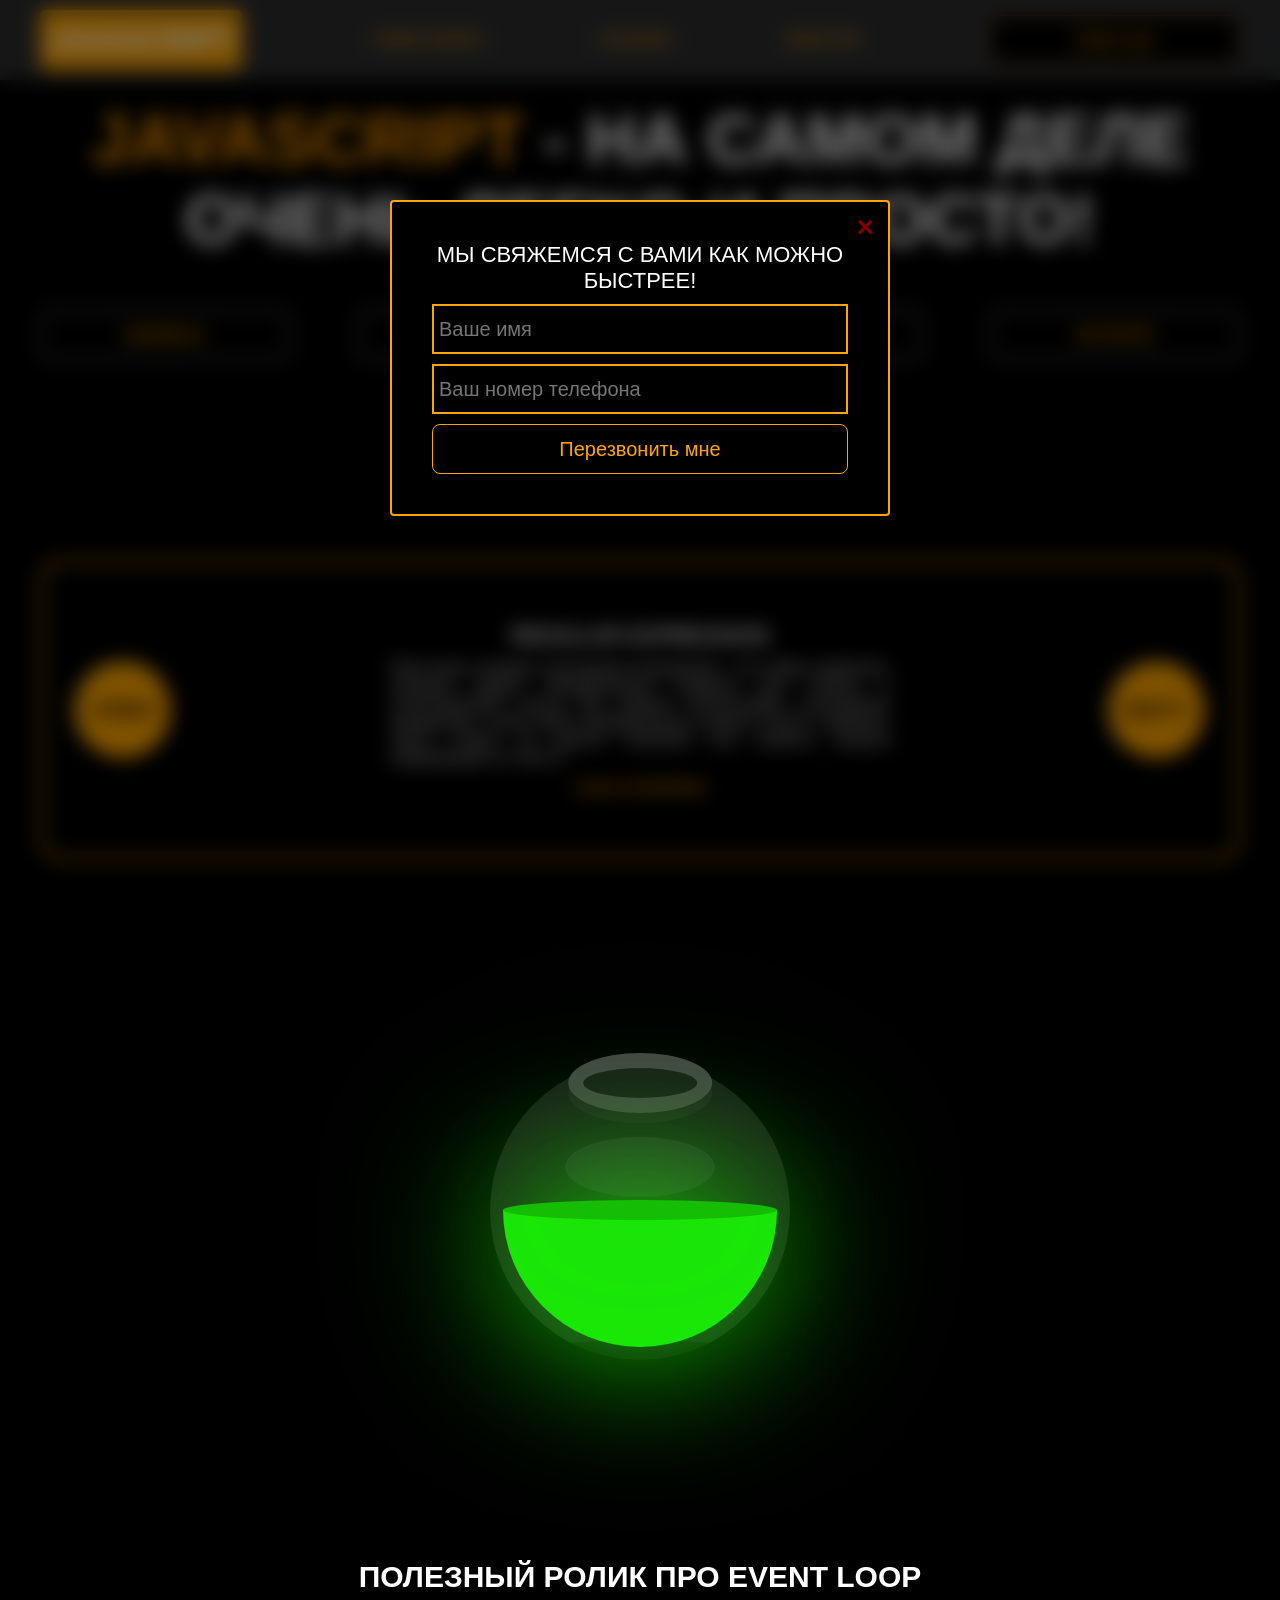
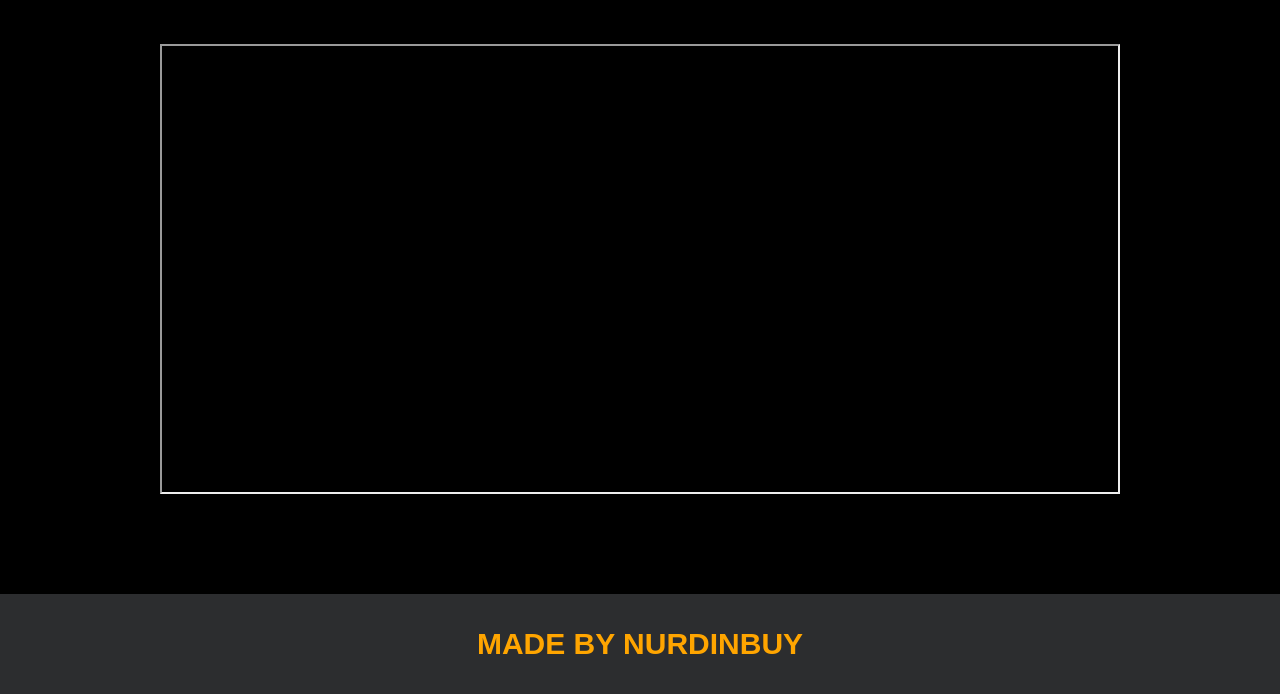
<file: project/index.html>
<!DOCTYPE html>
<html lang="en">
<head>
    <meta charset="UTF-8">
    <title>Java Script</title>
    <link rel="stylesheet" href="css/style.css">
    <link rel="stylesheet" href="css/core.css">
</head>
<body>

<div class="wrapper">
    <div class="header">
        <div class="container">
            <div class="inner_header">
                <a href="index.html">
                    <div class="logotype">
                        <h2>JavaScript</h2>
                    </div>
                </a>
                <ul class="menu">
                    <li class="menu_link">
                        <a href="pages/home_works.html">Home Works</a>
                    </li>
                    <li class="menu_link">
                        <a href="pages/lessons.html">Lessons</a>
                    </li>
                    <li class="menu_link">
                        <a href="//pages/card.html" target="_blank">Send Hw</a>
                    </li>
                </ul>
                <button class="btn" id="btn-get">Click me!</button>
            </div>
        </div>
    </div>

    <div class="main_block">
        <div class="container">
            <div class="inner_main">
                <h1><strong id="js-color">JavaScript</strong> - на самом деле очень легко и просто!</h1>
                <div class="colors-buttons">
                    <button class="btn btn-color"></button>
                    <button class="btn btn-color"></button>
                    <button class="btn btn-color"></button>
                    <button class="btn btn-color"></button>
                </div>
            </div>
        </div>
    </div>

    <div class="slider_block">
        <div class="container">
            <div class="inner_slider">
                <div class="slider">
                    <button class="btn-slide" id="prev">&lt;prev</button>
                    <div class="slide active_slide">
                        <div class="slide_card">
                            <h3>regular expression</h3>
                            <p>Простыми словами, регулярное выражение - это набор символов, который задает определенные правила для поиска и сопоставления текста. Вы можете использовать регулярные выражения, чтобы найти определенные строки в тексте, заменить части строки на другие значения или извлечь нужную информацию из текста.</p>
                            <a href="https://developer.mozilla.org/ru/docs/Web/JavaScript/Guide/Regular_expressions" target="_blank">узнать подробнее</a>
                        </div>
                    </div>
                    <div class="slide">
                        <div class="slide_card">
                            <h3>recursion</h3>
                            <p>Простыми словами, рекурсия - это, когда функция делает повторяющиеся вызовы самой себя для решения задачи, пока не достигнет определенного условия выхода из рекурсии.</p>
                            <a href="https://learn.javascript.ru/recursion" target="_blank">узнать подробнее</a>
                        </div>
                    </div>
                    <div class="slide">
                        <div class="slide_card">
                            <h3>json</h3>
                            <p>Простыми словами, JSON - это способ представления данных в виде текста, чтобы они могли быть легко поняты и использованы различными программами. Он использует простые правила для описания объектов и массивов, а также для представления простых типов данных, таких как строки, числа, логические значения и т.д.</p>
                            <a href="https://developer.mozilla.org/ru/docs/Learn/JavaScript/Objects/JSON" target="_blank">узнать подробнее</a>
                        </div>
                    </div>
                    <div class="slide">
                        <div class="slide_card">
                            <h3>event loop</h3>
                            <p>Простыми словами, event loop похож на дежурного, который непрерывно проверяет, произошло ли какое-либо событие, и реагирует на него, когда оно происходит. Он имеет список задач, которые нужно выполнить, и он перебирает этот список событий одно за другим, обрабатывая каждое событие, когда оно наступает.</p>
                            <a href="https://highload.today/kak-ustroen-event-loop-v-javascript-parallelnaya-model-i-tsikl-sobytij/" target="_blank">узнать подробнее</a>
                        </div>
                    </div>
                    <button class="btn-slide" id="next">next&gt;</button>
                </div>
            </div>
        </div>
    </div>

    <div class="botlle">
        <div class="container">
            <div class="bottle_inner">
                <a href="pages/monster.html">
                    <div class="bowl">
                        <div class="shadow"></div>
                        <div class="liquid"></div>

                    </div>
                </a>
            </div>
        </div>
    </div>

    <div class="block_video">
        <div class="container">
            <h3>Полезный ролик про Event Loop</h3>
            <div class="inner_block_video">
                <iframe width="80%" height="450" src="https://www.youtube.com/embed/zDlg64fsQow" title="YouTube video player" frameborder="2" allow="autoplay; clipboard-write; encrypted-media; gyroscope; picture-in-picture; web-share" allowfullscreen></iframe>
            </div>
        </div>
    </div>

    <div class="footer">
        <div class="container">
            <a href="https://www.instagram.com/nurdinbuy/" target="_blank">
                <div class="inner_footer">
                    <h2>Made by NurDinBuy</h2>
                </div>
            </a>
        </div>
    </div>
</div>

<div class="modal">
    <div class="modal_dialog">
        <div class="modal_content">
            <form action="#">
                <div class="modal_close">&times;</div>
                <div class="modal_title">Мы свяжемся с вами как можно быстрее!</div>
                <input
                    required
                    placeholder="Ваше имя"
                    name="name"
                    type="text"
                    class="modal_input"
                >
                <input
                    required
                    placeholder="Ваш номер телефона"
                    name="phone"
                    type="text"
                    class="modal_input"
                >
                <button class="btn btn_dark btn_min">Перезвонить мне</button>
            </form>
        </div>
    </div>
</div>

</body>
<script src="js/main.js"></script>
<script src="js/modal.js"></script>
</html>
</file>
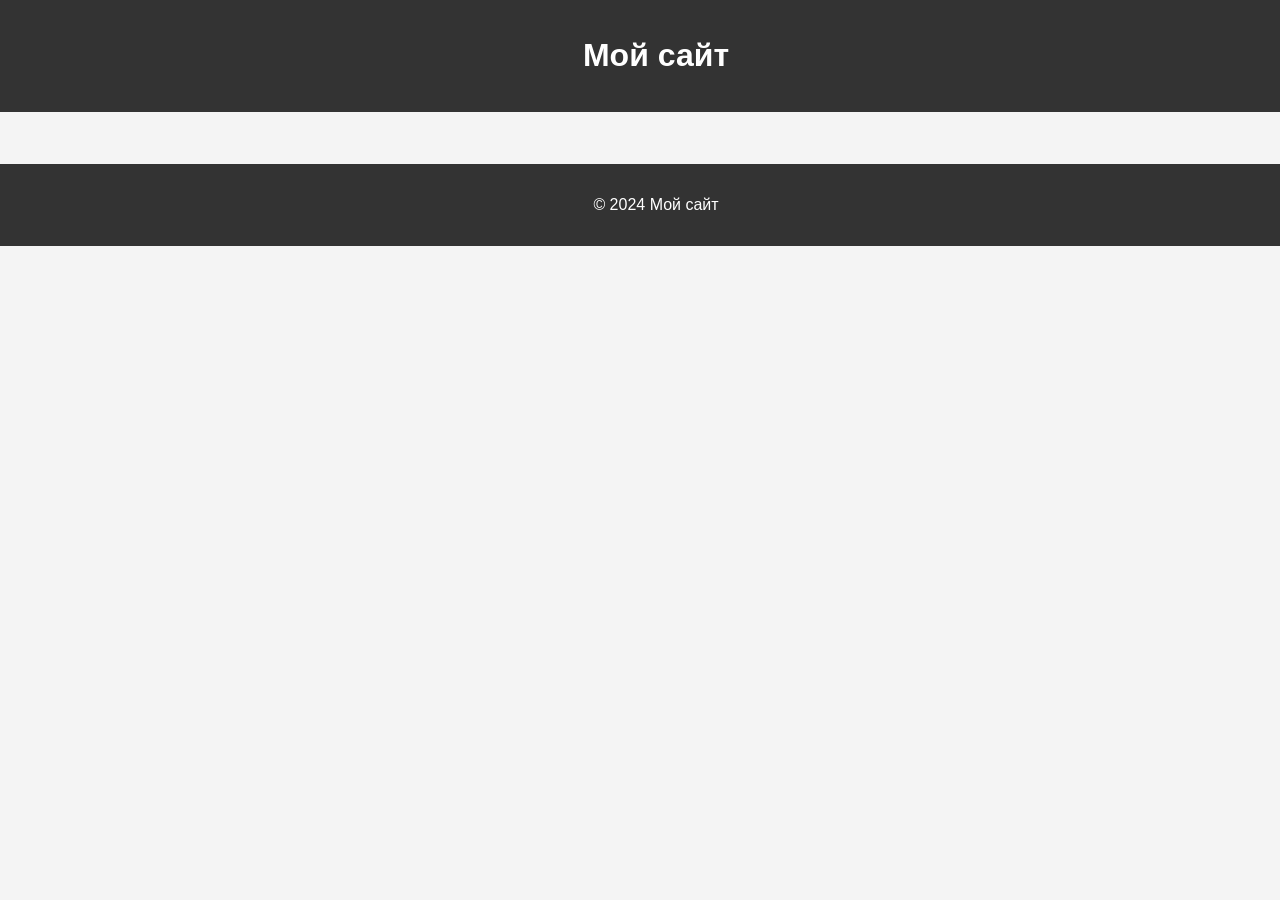
<file: project/pages/card.html>
<!DOCTYPE html>
<html lang="en">
<head>
    <meta charset="UTF-8">
    <meta name="viewport" content="width=device-width, initial-scale=1.0">
    <title>Document</title>
    <link rel="stylesheet" href="../css/card.css">
</head>
<body>
    <div class="container">
        <header>
            <h1>Мой сайт</h1>
        </header>
        
        <main id="content">
            <!-- Карточки будут загружены сюда -->
        </main>
        
        <footer>
            <p>&copy; 2024 Мой сайт</p>
        </footer>
    </div>
</body>
    <script src="../js/card.js"></script>
</html>
</file>
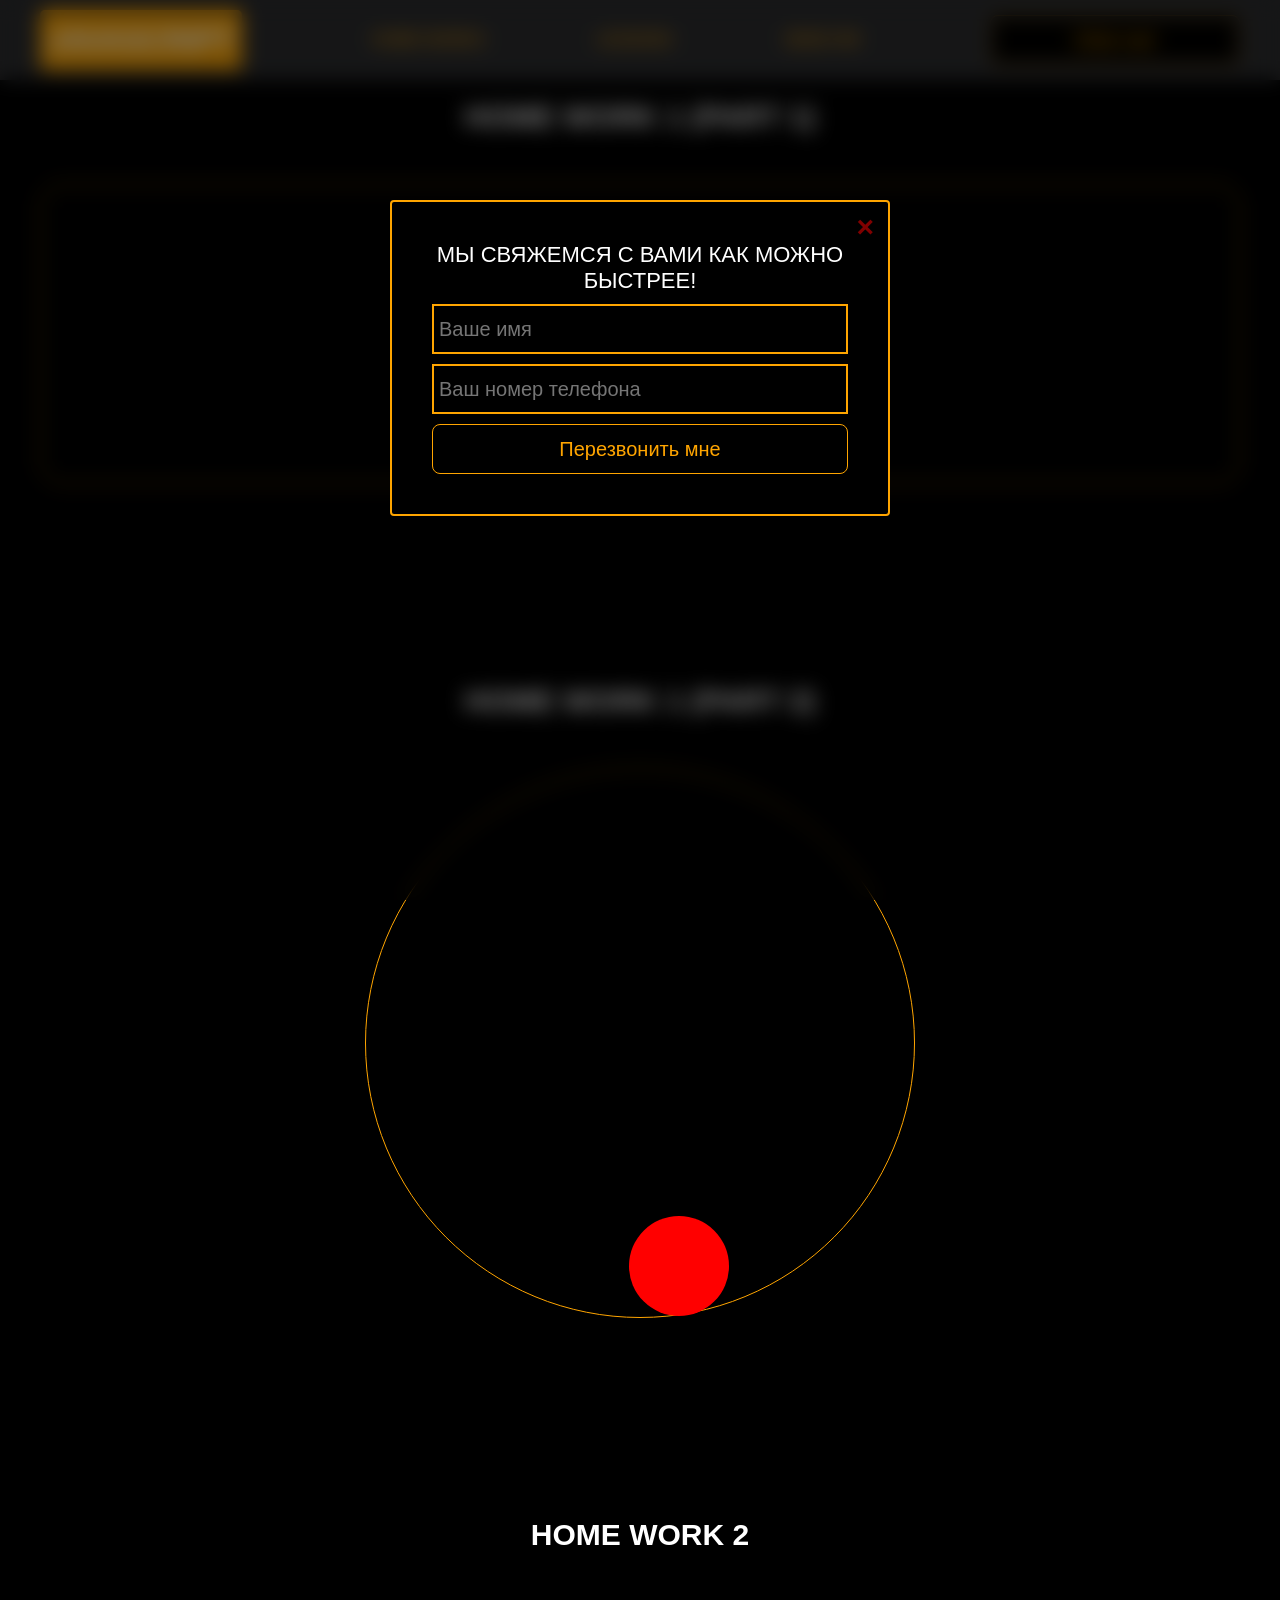
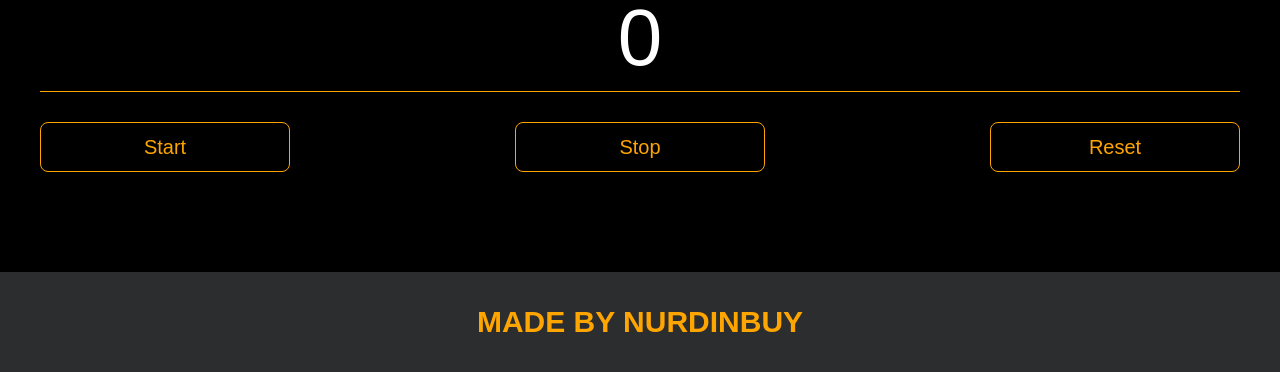
<file: project/pages/home_works.html>
<!DOCTYPE html>
<html lang="en">
<head>
    <meta charset="UTF-8">
    <title>Home Works</title>
    <link rel="stylesheet" href="../css/style.css">
    <link rel="stylesheet" href="../css/core.css">
    <link rel="stylesheet" href="../css/home_works.css">
</head>
<body>

<div class="wrapper">
    <div class="header">
        <div class="container">
            <div class="inner_header">
                <a href="../index.html">
                    <div class="logotype">
                        <h2>Java<span>Script</span></h2>
                    </div>
                </a>
                <ul class="menu">
                    <li class="menu_link">
                        <a href="../pages/home_works.html">Home Works</a>
                    </li>
                    <li class="menu_link">
                        <a href="../pages/lessons.html">Lessons</a>
                    </li>
                    <li class="menu_link">
                        <a href="https://t.me/NurDinBuy16" target="_blank">Send hw</a>
                    </li>
                </ul>
                <button class="btn" id="btn-get">Click me!</button>
            </div>
        </div>
    </div>

    <div class="gmail_block">
        <div class="container">
            <h3>Home work 1 (part 1)</h3>
            <div class="inner_gmail_block">
                <div class="form_gmail">
                    <label for="gmail_input"></label>
                    <input type="text" id="gmail_input" placeholder="your gmail">
                    <button class="btn" id="gmail_button">Check gmail</button>
                    <span class="checker" id="gmail_result"></span>
                </div>
            </div>
        </div>
    </div>

    <div class="move_block">
        <div class="container">
            <h3>Home work 1 (part 2)</h3>
            <div class="inner_move_block">
                <div class="parent_block">
                    <div class="child_block"></div>
                </div>
            </div>
        </div>
    </div>

    <div class="stopwatch">
        <div class="container">
            <h3>Home work 2 </h3>
            <div class="time">
                <div class="time_block">
                    <div class="interval" id="seconds">0</div>
                </div>
            </div>
            <div class="time_buttons">
                <button class="btn" id="start">Start</button>
                <button class="btn" id="stop">Stop</button>
                <button class="btn" id="reset">Reset</button>
            </div>
        </div>
    </div>

    <div class="footer">
        <div class="container">
            <a href="https://www.instagram.com/nurdinbuy/" target="_blank">
                <div class="inner_footer">
                    <h2>Made by NurDinBuy</h2>
                </div>
            </a>
        </div>
    </div>
</div>

<div class="modal">
    <div class="modal_dialog">
        <div class="modal_content">
            <form action="#">
                <div class="modal_close">&times;</div>
                <div class="modal_title">Мы свяжемся с вами как можно быстрее!</div>
                <input required placeholder="Ваше имя" name="name" type="text" class="modal_input">
                <input required placeholder="Ваш номер телефона" name="phone" type="phone" class="modal_input">
                <button class="btn btn_dark btn_min">Перезвонить мне</button>
            </form>
        </div>
    </div>
</div>

</body>
<script src="../js/home_works.js"></script>
<script src="../js/modal.js"></script>
</html>
</file>
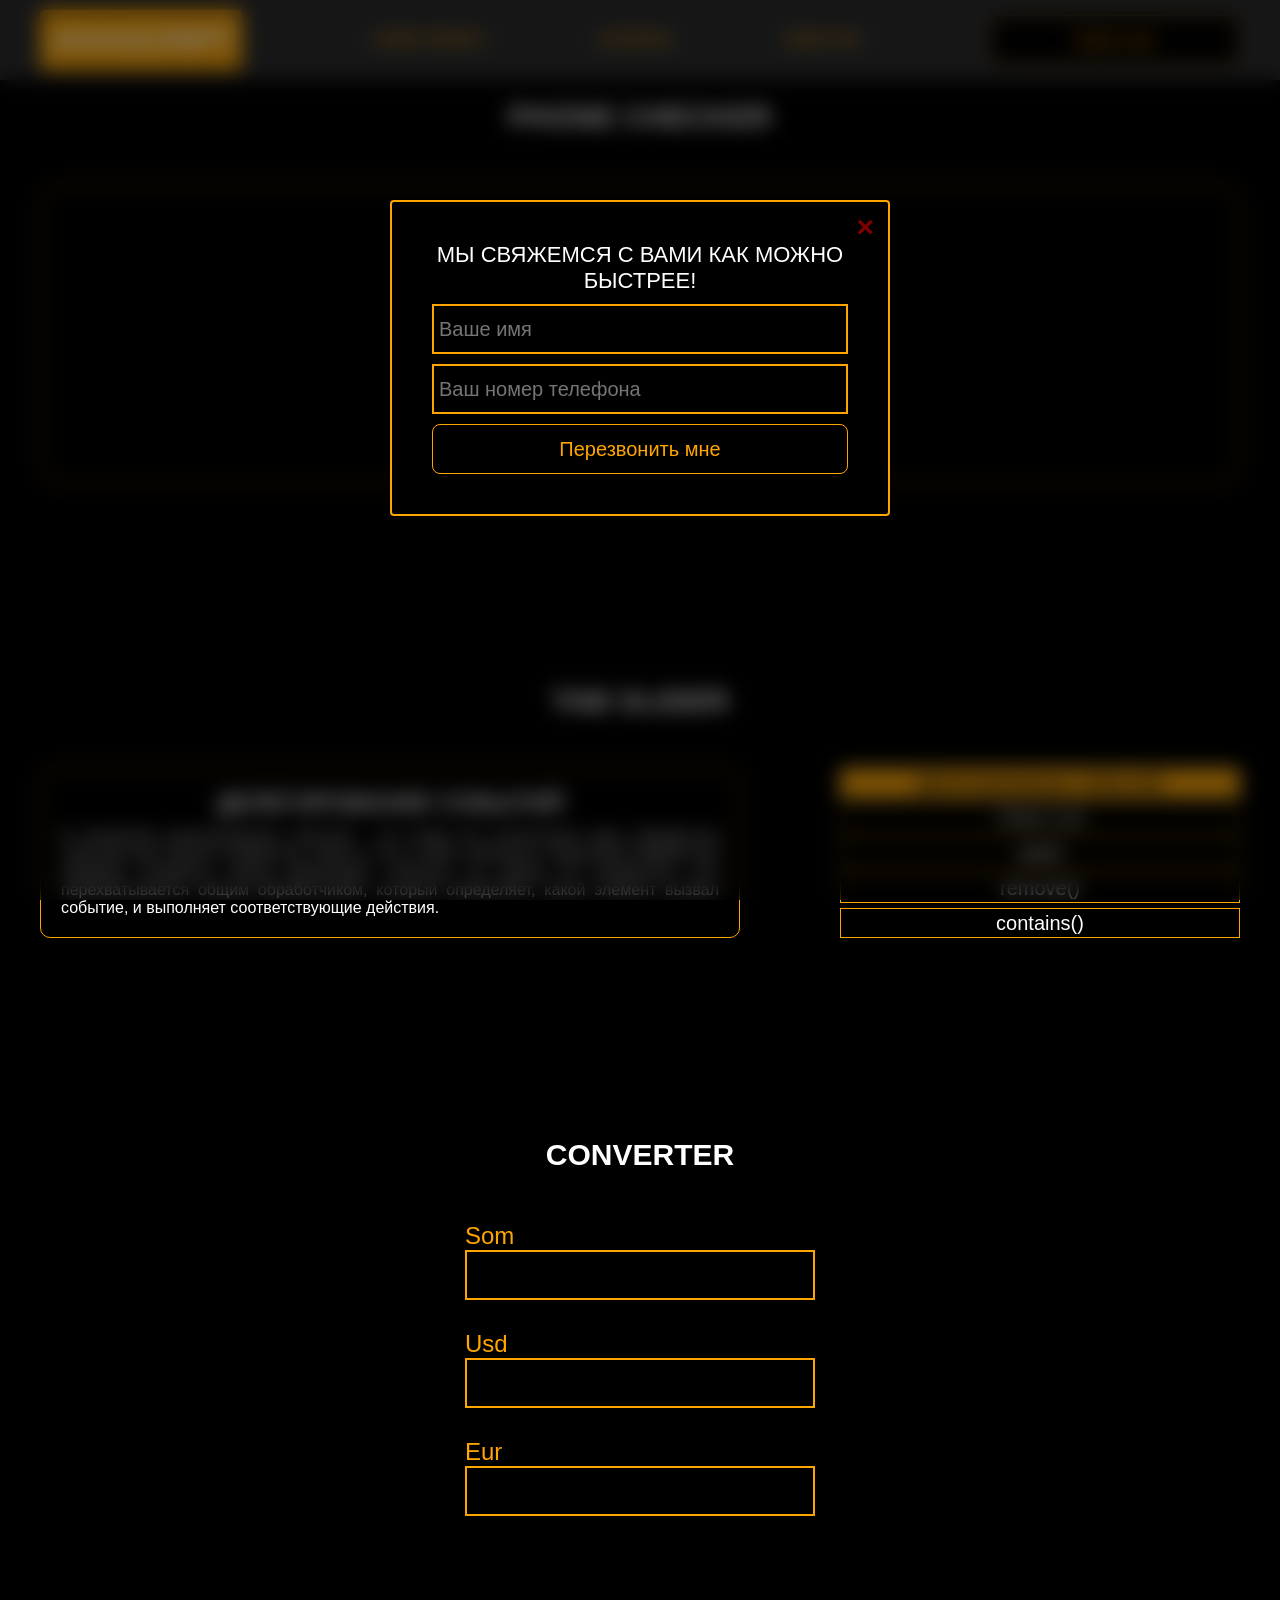
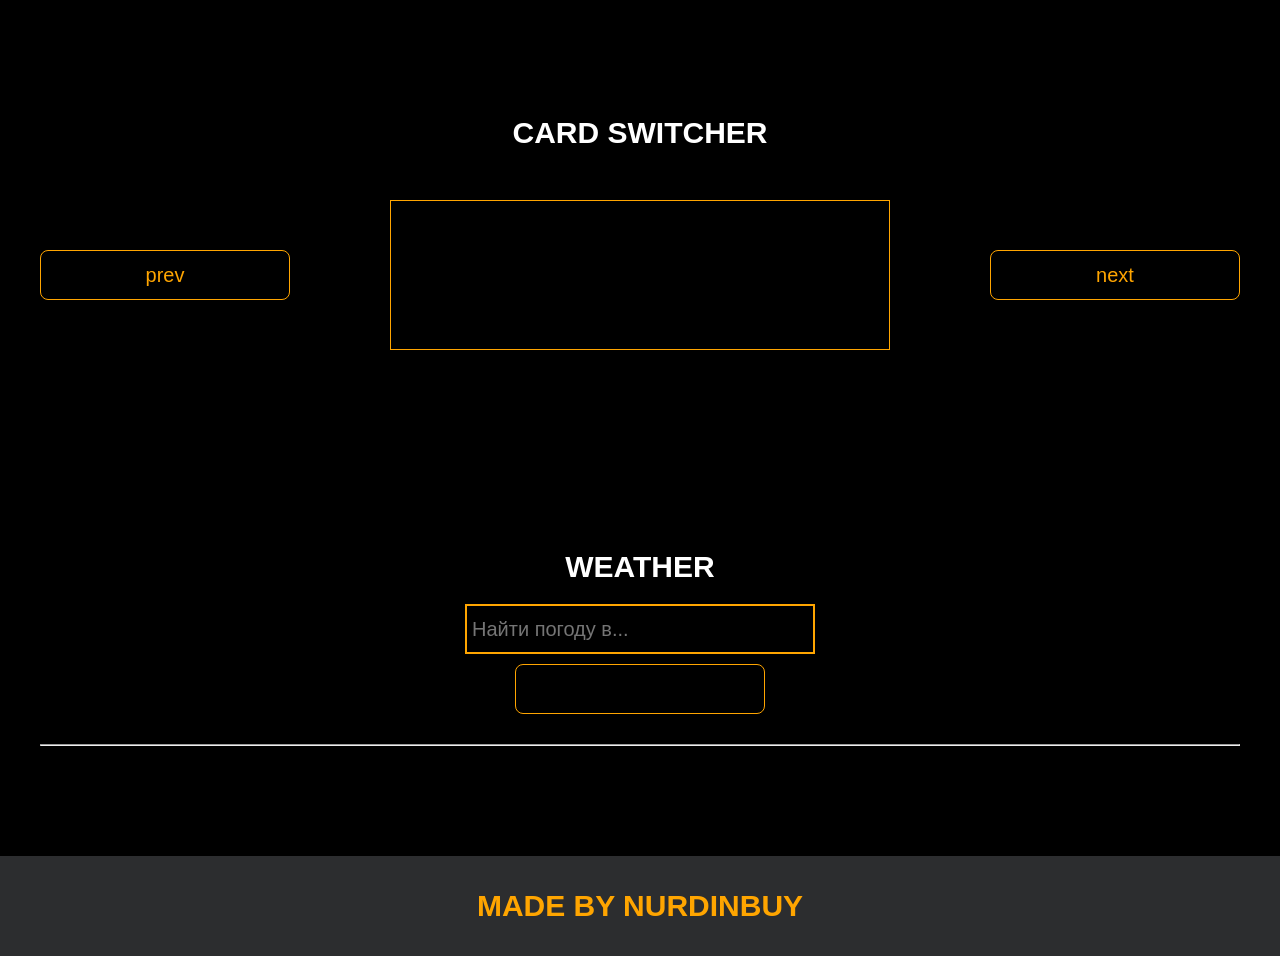
<file: project/pages/lessons.html>
<!DOCTYPE html>
<html lang="en">
<head>
    <meta charset="UTF-8">
    <title>Lessons</title>
    <link rel="stylesheet" href="../css/style.css">
    <link rel="stylesheet" href="../css/core.css">
    <link rel="stylesheet" href="../css/lessons.css">
</head>
<body>

<div class="wrapper">
    <div class="header">
        <div class="container">
            <div class="inner_header">
                <a href="../index.html">
                    <div class="logotype">
                        <h2>Java<span>Script</span></h2>
                    </div>
                </a>
                <ul class="menu">
                    <li class="menu_link">
                        <a href="../pages/home_works.html">Home Works</a>
                    </li>
                    <li class="menu_link">
                        <a href="../pages/lessons.html">Lessons</a>
                    </li>
                    <li class="menu_link">
                        <a href="https://t.me/NurDinBuy16" target="_blank">Send hw</a>
                    </li>
                </ul>
                <button class="btn" id="btn-get">Click me!</button>
            </div>
        </div>
    </div>

    <div class="phone_block">
        <div class="container">  
            <h3>Phone checker</h3>
            <div class="inner_phone_block">
                <div class="form_phone">
                    <label for="phone_input">Phone Number</label>
                    <input type="text" id="phone_input" placeholder="+996 XXX XX-XX-XX">
                    <button class="btn" id="phone_button">Check number</button>
                    <span class="checker" id="phone_result"></span>
                </div>
            </div>
        </div>
    </div>

    <div class="tab_slider">
        <div class="container">
            <h3>tab slider</h3>
            <div class="inner_tab_slider">
                <div class="tab_contents_block">

                    <div class="tab_content_block">
                        <h4>Делегирование событий</h4>
                        <p>В JavaScript делегирование событий - это когда мы используем один обработчик событий для
                            группы элементов, вместо того чтобы назначать отдельный обработчик каждому элементу. Когда
                            происходит событие на одном из элементов, оно перехватывается общим обработчиком, который
                            определяет, какой элемент вызвал событие, и выполняет соответствующие действия.</p>
                    </div>
                    <div class="tab_content_block">
                        <h4>classList</h4>
                        <p>classList в JavaScript - это свойство, которое позволяет нам работать с классами элемента
                            HTML. С помощью classList мы можем добавлять, удалять или проверять наличие классов у
                            элемента. Допустим, у нас есть элемент на веб-странице, и мы хотим изменить его классы с
                            помощью JavaScript. Вместо того, чтобы обращаться напрямую к атрибуту class, мы можем
                            использовать свойство classList этого элемента. </p>
                    </div>
                    <div class="tab_content_block">
                        <h4>add()</h4>
                        <p>Метод add позволяет добавить новый класс к списку классов элемента. Например,
                            element.classList.add('new-class') добавит класс с именем "new-class" к элементу.</p>
                    </div>
                    <div class="tab_content_block">
                        <h4>remove()</h4>
                        <p>Метод remove позволяет удалить класс из списка классов элемента. Например,
                            element.classList.remove('old-class') удалит класс с именем "old-class" из элемента.</p>
                    </div>
                    <div class="tab_content_block">
                        <h4>contains()</h4>
                        <p>Метод contains позволяет проверить, содержит ли элемент определенный класс. Он возвращает
                            true, если класс присутствует, и false, если его нет. Например,
                            element.classList.contains('highlight') вернет true, если у элемента есть класс
                            "highlight".</p>
                    </div>

                    <div class="tab_content_items">
                        <div class="tab_content_item tab_content_item_active">Делегирование событий</div>
                        <div class="tab_content_item">Class List</div>
                        <div class="tab_content_item">add()</div>
                        <div class="tab_content_item">remove()</div>
                        <div class="tab_content_item">contains()</div>
                    </div>

                </div>
            </div>
        </div>
    </div>

    <div class="converter">
        <div class="container">
            <h3>CONVERTER</h3>
            <div class="inner_converter">
                <div class="som">
                    <label for="som">Som</label>
                    <input type="number" id="som">
                </div>
                <div class="usd">
                    <label for="usd">Usd</label>
                    <input type="number" id="usd">
                </div>
                <div class="eur">
                    <label for="eur">Eur</label>
                    <input type="number" id="eur">
                </div>
            </div>
        </div>
    </div>

    <div class="card_switcher">
        <div class="container">
            <h3>Card Switcher</h3>
            <div class="inner_card_switcher">
                <button class="btn" id="btn-prev">prev</button>
                <div class="card"></div>
                <button class="btn" id="btn-next">next</button>
            </div>
        </div>
    </div>

    <div class="weather">
        <div class="container">
            <h3>WEATHER</h3>
            <div class="inner_weather">
                <div>
                    <input type="text" class="cityName" placeholder="Найти погоду в...">
                    <button id="search" class="btn"></button>
                </div>
                <div>
                    <span class="city"></span>
                    <hr/>
                    <span class="temp"></span>
                </div>
            </div>
        </div>
    </div>

    <div class="footer">
        <div class="container">
            <a href="https://www.instagram.com/nurdinbuy/" target="_blank">
                <div class="inner_footer">
                    <h2>Made by NurDinBuy</h2>
                </div>
            </a>
        </div>
    </div>
</div>

<div class="modal">
    <div class="modal_dialog">
        <div class="modal_content">
            <form action="#">
                <div class="modal_close">&times;</div>
                <div class="modal_title">Мы свяжемся с вами как можно быстрее!</div>
                <input required placeholder="Ваше имя" name="name" type="text" class="modal_input">
                <input required placeholder="Ваш номер телефона" name="phone" type="phone" class="modal_input">
                <button class="btn btn_dark btn_min">Перезвонить мне</button>
            </form>
        </div>
    </div>
</div>

</body>
<script src="../js/lesson.js"></script>
<script src="../js/modal.js"></script>
</html>
</file>
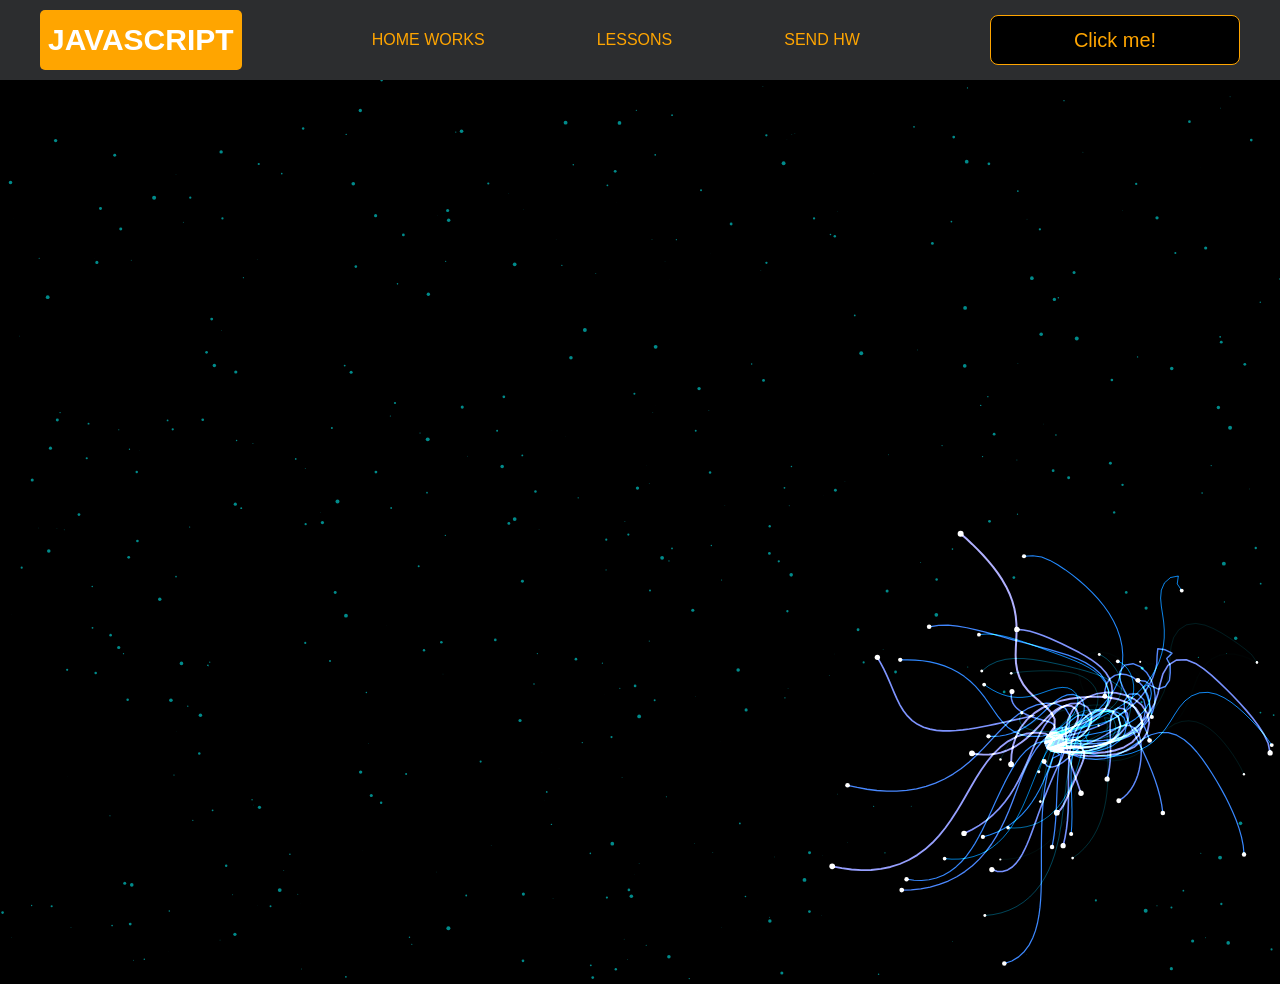
<file: project/pages/monster.html>
<!DOCTYPE html>
<html lang="en">
<head>
    <meta charset="UTF-8">
    <title>Monster</title>
    <link rel="stylesheet" href="../css/style.css">
    <link rel="stylesheet" href="../css/core.css">
    <link rel="stylesheet" href="../css/monster.css">
</head>
<body>
<div class="wrapper">
    <div class="header">
        <div class="container">
            <div class="inner_header">
                <a href="../index.html">
                    <div class="logotype">
                        <h2>Java<span>Script</span></h2>
                    </div>
                </a>
                <ul class="menu">
                    <li class="menu_link">
                        <a href="../pages/home_works.html">Home Works</a>
                    </li>
                    <li class="menu_link">
                        <a href="../pages/lessons.html">Lessons</a>
                    </li>
                    <li class="menu_link">
                        <a href="https://t.me/NurDinBuy16" target="_blank">Send hw</a>
                    </li>
                </ul>
                <button class="btn" id="btn-get">Click me!</button>
            </div>
        </div>
    </div>
</div>
<canvas id="canvas"></canvas>

<div class="modal">
    <div class="modal_dialog">
        <div class="modal_content">
            <form action="#">
                <div class="modal_close">&times;</div>
                <div class="modal_title">Мы свяжемся с вами как можно быстрее!</div>
                <input required placeholder="Ваше имя" name="name" type="text" class="modal_input">
                <input required placeholder="Ваш номер телефона" name="phone" type="phone" class="modal_input">
                <button class="btn btn_dark btn_min">Перезвонить мне</button>
            </form>
        </div>
    </div>
</div>

</body>
<script src="../js/monster.js"></script>
<script src="../js/modal.js"></script>
</html>
</file>
<file: project/css/style.css>
/* HEADER */

.header {
    height: 80px;
    background: #2c2d2f;
    display: flex;
    align-items: center;
    width: 100%;
    position: fixed;
    top: 0;
    z-index: 2;
}

.inner_header {
    height: 100%;
    display: flex;
    align-items: center;
    justify-content: space-between;
}

/* LOGOTYPE */

.logotype {
    display: flex;
    align-items: center;
    justify-content: center;
    font-size: 22px;
    height: 60px;
    width: fit-content;
    background: var(--orange);
    padding: 8px;
    color: white;
    border-radius: 5px;
    cursor: pointer;
}

/* HEADER MENU */

.menu {
    display: flex;
    justify-content: space-around;
    width: 600px;
}

.menu_link a {
    color: var(--orange);
    text-transform: uppercase;
}

.menu_link a:hover {
    text-decoration: underline;
}

/* MAIN BLOCK */

.main_block {
    padding: 100px 0;
    background: black;
}

/* BUTTONS COLOR PICKER */

.colors-buttons {
    display: flex;
    justify-content: space-between;
    margin-top: 50px;
}

.btn-color {
    border-radius: 20px;
    border-color: white !important;
}

/* FOOTER */

.footer {
    background: #2c2d2f;
    width: 100%;
}

.inner_footer {
    display: flex;
    align-items: center;
    justify-content: center;
    height: 100px;
}

.footer h2 {
    text-transform: uppercase;
    color: var(--orange);
    font-weight: 600;
}


/* SLIDER BLOCK */

.slider_block {
    padding: 100px 0;
    background: black;
}

.slider {
    position: relative;
    width: 100%;
    height: 300px;
    overflow: hidden;
    border: 3px solid var(--orange);
    border-radius: 20px;
    display: flex;
    align-items: center;
    justify-content: space-between;
    padding: 0 30px;
}

.slide {
    position: absolute;
    top: 60px;
    left: 0;
    width: 100%;
    height: 100%;
    display: none;
    transition: opacity 0.5s ease-in-out;
}

.slide_card {
    color: white;
    margin: 0 auto;
    width: 500px;
    text-align: center;
}

.slide_card h3 {
    color: white;
    text-transform: uppercase;
    font-size: 22px;
}

.slide_card p {
    font-size: 16px;
    text-align: justify;
    margin: 10px 0;
}

.slide_card a {
    color: var(--orange);
    text-decoration: underline;
}

.slide.active_slide {
    display: block;
}

/* VIDEO BLOCK */

.block_video {
    background: black;
    padding: 100px 0;
}

.inner_block_video {
    display: flex;
    justify-content: center;
    margin-top: 50px;
}

/* MODAL */

.modal {
    position: fixed;
    height: 100%;
    width: 100%;
    top: 0;
    left: 0;
    z-index: 2;
    background: rgba(0, 0, 0, 0.5);
    backdrop-filter: blur(10px);
    display: none;
}

.modal_dialog {
    max-width: 500px;
    margin: 200px auto;
}

.modal_content {
    position: relative;
    width: 100%;
    padding: 40px;
    background-color: black;
    border: 2px solid var(--orange);
    border-radius: 4px;
    max-height: 80vh;
    overflow-y: auto;
}

.modal_content form {
    display: flex;
    flex-direction: column;
    align-items: center;
}

.modal_close {
    position: absolute;
    top: 8px;
    right: 14px;
    font-size: 30px;
    color: red;
    opacity: 0.5;
    font-weight: 700;
    border: none;
    background-color: transparent;
    cursor: pointer;
}

.modal_title {
    text-align: center;
    font-size: 22px;
    text-transform: uppercase;
    color: white;
}

.modal_input, .btn_min {
    width: 100% !important;
    margin-top: 10px;
}


/*-------BOTTLE-------*/

.botlle {
    background: black;
    padding: 100px 0;
}

.bottle_inner {
    display: flex;
    justify-content: center;
    align-items: center;
}

.bowl {
    position: relative;
    width: 300px;
    height: 300px;
    background: rgba(255, 255, 255, 0.1);
    border-radius: 50%;
    border: 8px solid transparent;
    animation: animate 5s linear infinite;
    transform-origin: bottom center;
    animation-play-state: run;
}

@keyframes animate {
    0% {
        transform: rotate(0deg);
    }
    25% {
        transform: rotate(22deg);
    }
    50% {
        transform: rotate(0deg);
    }
    75% {
        transform: rotate(-22deg);
    }
    100% {
        filter: hue-rotate(360deg);
    }
}

.bowl::before {
    content: "";
    position: absolute;
    top: -15px;
    left: 50%;
    transform: translateX(-50%);
    width: 40%;
    height: 30px;
    border: 15px solid #444;
    border-radius: 50%;
    box-shadow: 0 10px #222;

}

.bowl::after {
    content: "";
    position: absolute;
    top: 35%;
    left: 50%;
    transform: translate(-50%, -50%);
    width: 150px;
    height: 60px;
    background: rgba(255, 255, 255, 0.05);
    transform-origin: center;
    animation: animatebowlshadow 5s linear infinite;
    border-radius: 50%;
    animation-play-state: running;

}


@keyframes animatebowlshadow {
    0% {
        left: 50%;
        width: 150px;
        height: 60px;
    }
    25% {
        left: 55%;
        width: 140px;
        height: 65px;
    }
    50% {
        left: 50%;
        width: 150px;
        height: 60px;
    }
    75% {
        left: 45%;
        width: 140px;
        height: 65px;
    }
    100% {


    }
}


.liquid {
    position: absolute;
    top: 50%;
    left: 5px;
    right: 5px;
    bottom: 5px;
    background: #1ae907;
    border-bottom-left-radius: 150px;
    border-bottom-right-radius: 150px;
    filter: drop-shadow(0 0 80px #1ae907);
    transform-origin: top center;
    animation: animateliquid 5s linear infinite;
    animation-play-state: running;
}

@keyframes animateliquid {
    0% {
        transform: rotate(0deg);
    }
    25% {
        transform: rotate(-22deg);
    }
    30% {
        transform: rotate(-23deg);
    }
    50% {
        transform: rotate(0deg);
    }
    75% {
        transform: rotate(22deg);
    }
    80% {
        transform: rotate(23deg);
    }
    100% {
        transform: rotate(0deg);
    }


}

.liquid::before {
    content: "";
    position: absolute;
    top: -10px;
    width: 100%;
    height: 20px;
    background: #15be05;
    border-radius: 50%;
    filter: drop-shadow(0 0 80px #15be05);
}

.shadow {
    position: absolute;
    top: calc(50% + 150px);
    left: 50%;
    transform: translate(-50%, -50%);
    width: 260px;
    height: 40px;
    background: rgba(0, 0, 0, 0.5);
    border-radius: 50%;
    animation: animateshadow 5s linear infinite;
    animation-play-state: running;

}

@keyframes animateshadow {
    0% {
        left: 50%;
        width: 260px;
        height: 40px;
        top: calc(50% + 150px);

    }

    25% {
        left: 55%;
        width: 265px;
        height: 30px;
        top: calc(50% + 130px);

    }
    50% {
        left: 50%;
        width: 260px;
        height: 40px;
        top: calc(50% + 150px);

    }
    75% {
        left: 45%;
        width: 265px;
        height: 30px;
        top: calc(50% + 130px);

    }
    100% {
    }
}
</file>
<file: project/css/core.css>
* {
    margin: 0;
    padding: 0;
    box-sizing: border-box;
}

.container {
    width: 1200px;
    margin: 0 auto;
}

body {
    font-family: "Britannic Bold", sans-serif;
    background: #c2d0d0;
}

.btn {
    width: 250px;
    height: 50px;
    font-size: 20px;
    cursor: pointer;
    border: 1px solid var(--orange);
    background: black;
    color: var(--orange);
    border-radius: 8px;
}

.btn:hover {
    background: #414349;
}

.btn:active {
    background: #56585D;
    border: 2px solid var(--orange);
}

a {
    text-decoration: none;
}

li {
    list-style: none;
}

h1 {
    text-align: center;
    font-size: 70px;
    color: white;
    margin: 0 auto;
    text-transform: uppercase;
    font-weight: 600;
}

h2 {
    text-align: center;
    font-size: 30px;
    color: white;
    margin: 0 auto;
    text-transform: uppercase;
    font-weight: 600;
}

h3 {
    text-align: center;
    font-size: 30px;
    color: white;
    margin: 0 auto;
    text-transform: uppercase;
    font-weight: 600;
}

h4 {
    font-size: 24px;
    color: white;
    text-transform: uppercase;
    font-weight: 600;
}

strong {
    color: #F79300;
}

label {
    font-size: 24px;
    color: var(--orange);
}

input {
    width: 350px;
    height: 50px;
    font-size: 20px;
    padding-left: 5px;
    color: var(--orange);
    background: black;
    border: 2px solid var(--orange);
}

.checker {
    color: white;
    font-size: 30px;
}

.btn-slide {
    display: block;
    width: 100px;
    height: 100px;
    background: var(--orange);
    color: black;
    font-size: 20px;
    text-transform: uppercase;
    border-radius: 50%;
    font-weight: 800;
    z-index: 1;
}

.btn-slide:hover {
    background: #b68733 !important;
    cursor: pointer;
    color: white;
}

:root {
    --orange: orange;
    --black: black;
}
</file>
<file: project/css/card.css>
body {
    font-family: Arial, sans-serif;
    margin: 0;
    padding: 0;
    background-color: #f4f4f4;  
}

header {
    background-color: #333;
    color: #fff;
    padding: 1rem;
    text-align: center;
    position: fixed; 
    top: 0;
    left: 0;
    width: 100%;
    z-index: 1000; 
}

footer {
    background-color: #333;
    color: #fff;
    padding: 1rem;
    text-align: center;
    bottom: 0;
    width: 100%;
}

main {
    padding: 2rem;
    display: flex;
    flex-wrap: wrap;
    justify-content: center;
    margin-top: 100px;
}

.card {
    border: 1px solid #ddd;
    border-radius: 8px;
    background-color: #fff;
    margin: 1rem;
    padding: 1rem;
    width: 300px;
    box-shadow: 0 4px 8px rgba(0, 0, 0, 0.1);
    display: flex;
    flex-direction: column;
    align-items: center;
    gap: 20px;
}

.card img {
    width: 100px;
    height: 100px;
    margin-right: 1rem;
    border-radius: 8px;
}

.card h2 {
    margin: 0 0 0.5rem;
    font-size: 1.2rem;
}

.card p {
    margin: 0;
    font-size: 0.9rem;
    color: #555;
    text-decoration: double;
}
</file>
<file: project/css/home_works.css>
/* GMAIL BLOCK */

.gmail_block {
    background: black;
    padding: 100px 0;
}

.inner_gmail_block {
    margin-top: 50px;
    display: flex;
    justify-content: space-evenly;
    border: 1px solid var(--orange);
    height: 300px;
    border-radius: 20px;
    align-items: center;
}

.form_gmail {
    display: flex;
    flex-direction: column;
    align-items: center;
}

.form_gmail button {
    width: 100%;
    margin: 20px 0;
}

/* MOVE BLOCK */

.move_block {
    background: black;
    padding: 100px 0;
}

.inner_parent_block {
    height: 400px;
    width: 400px;
    border: 1px solid var(--orange);
    border-radius: 18px;
}

.parent_block {
    height: 550px;
    width: 550px;
    border: 1px solid var(--orange);
    position: relative;
    margin: 0 auto;
    border-radius: 50%;
}

.child_block {
    position: absolute;
    top: 0;
    width: 100px;
    height: 100px;
    background-color: red;
    border-radius: 50%;
}

.inner_move_block {
    margin-top: 50px;
}

/*----ANALOG CLOCK-----*/

.clock {
    --clock-size: 360px;
    width: var(--clock-size);
    height: var(--clock-size);
    position: absolute;
    inset: 0;
    margin: auto;
    border-radius: 50%;
    color: white;
}

.spike {
    position: absolute;
    width: 8px;
    height: 1px;
    background: #fff9;
    line-height: 20px;
    transform-origin: 50%;
    z-index: 5;
    inset: 0;
    margin: auto;
    font-style: normal;
    transform: rotate(var(--rotate)) translateX(var(--dail-size));
}
.spike:nth-child(5n+1) {
    box-shadow: -7px 0 #fff9;
}
.spike:nth-child(5n+1):after {
    content: attr(data-i);
    position: absolute;
    right: 22px;
    top: -10px;
    transition: 1s linear;
    transform: rotate(calc( var(--dRotate) - var(--rotate)));
}

.seconds {
    --dRotate: 0deg;
    --dail-size: calc((var(--clock-size)/ 2) - 8px);
    font-weight: 800;
    font-size: 18px;
    transform: rotate(calc( -1 * var(--dRotate)));
    position: absolute;
    inset: 0;
    margin: auto;
    transition: 1s linear;
}

.minutes {
    --dail-size: calc((var(--clock-size)/ 2) - 65px);
    font-size: 16px;
    transform: rotate(calc( -1 * var(--dRotate)));
    position: absolute;
    inset: 0;
    margin: auto;
    transition: 1s linear;
}

.stop-anim {
    transition: 0s linear;
}
.stop-anim .spike:after {
    transition: 0s linear !important;
}

.hour {
    font-size: 70px;
    font-weight: 900;
    position: absolute;
    left: 50%;
    top: 50%;
    transform: translate(-50%, -50%);
}

.minute {
    font-size: 36px;
    font-weight: 900;
    position: absolute;
    background: #000;
    z-index: 10;
    right: calc(var(--clock-size)/ 4.5);
    top: 50%;
    transform: translateY(-50%);
}
.minute:after {
    content: "";
    position: absolute;
    border: 2px solid #fff;
    border-right: none;
    height: 50px;
    left: -10px;
    top: 50%;
    border-radius: 40px 0 0 40px;
    width: calc(var(--clock-size)/ 2.75);
    transform: translatey(-50%);
}


/*-------STOP WATCH------ */

.time {
    color: white;
    display: flex;
    justify-content: center;
    font-size: 80px;
    height: 100px;
    width: 100%;
    border-bottom: 1px solid var(--orange);
    margin-top: 40px;
}

.time_block {
    display: flex;
    width: 500px;
    justify-content: center;
}

.stopwatch {
    padding: 100px 0;
    background: black;
}

.time_buttons {
    margin-top: 30px;
    width: 100%;
    display: flex;
    justify-content: space-between;
}
</file>
<file: project/css/lessons.css>
/* PHONE CHECKER */

.phone_block {
    background: black;
    padding: 100px 0;
}

.inner_phone_block {
    margin-top: 50px;
    display: flex;
    justify-content: space-evenly;
    border: 1px solid var(--orange);
    height: 300px;
    border-radius: 20px;
    align-items: center;
}

.form_phone {
    display: flex;
    flex-direction: column;
    align-items: center;
}

.form_phone button {
    width: 100%;
    margin: 20px 0;
}

/* TAB SLIDER */

.tab_slider {
    background: black;
    padding: 100px 0;
}

.tab_content_block {
    width: 700px;
    border: 1px solid var(--orange);
    padding: 20px;
    border-radius: 10px;
    text-align: center;
    display: flex;
    align-items: center;
    flex-direction: column;
    justify-content: center;
    height: 170px;
}

.tab_content_block p {
    color: white;
    margin-top: 10px;
    text-align: justify;
}

.tab_content_items {
    width: 400px;
    display: flex;
    flex-direction: column;
    row-gap: 5px;
}

.tab_content_item {
    padding: 10px;
    height: 30px;
    color: white;
    border: 1px solid var(--orange);
    text-align: center;
    font-size: 20px;
    cursor: pointer;
    display: grid;
    place-content: center;
}

.tab_content_item_active {
    background: var(--orange);
    color: black;
    font-weight: 600;
    border: 1px solid white;
}

.tab_contents_block {
    display: flex;
    justify-content: space-between;
    align-items: center;
    margin-top: 50px;
}

/*------CARD SWITCHER------*/

.card_switcher {
    background-color: black;
    padding: 100px 0;
}

.card {
    width: 500px;
    height: 150px;
    border: 1px solid var(--orange);
    text-align: center;
    display: flex;
    flex-direction: column;
    justify-content: space-around;
    align-items: center;
    padding: 10px;
}

.card p {
    color: var(--orange);
    font-size: 20px;
}

.card span {
    color: white;
    font-size: 30px;
}

.inner_card_switcher {
    margin-top: 50px;
    display: flex;
    align-items: center;
    justify-content: space-between;
}


/*-------CONVERTER--------*/


.converter {
    padding: 100px 0;
    background-color: black;
}

.inner_converter {
    display: flex;
    align-items: center;
    justify-content: center;
    flex-direction: column;
    gap: 30px;
    margin-top: 50px;
}

.inner_converter > div {
    display: flex;
    flex-direction: column;
}

/*------WEATHER------*/

.weather {
    padding: 100px 0;
    background-color: black;
}

.inner_weather > div {
    display: flex;
    flex-direction: column;
    align-items: center;
    gap: 10px;
    color: white;
    font-size: 25px;
}

.inner_weather {
    display: flex;
    flex-direction: column;
    gap: 20px;
    margin-top: 20px;
}

hr {
    width: 100%;
}
</file>
<file: project/css/monster.css>
body,
html {
    margin: 0;
    padding: 0;
    position: fixed;
    background: black;
}

.header {
    position: static !important;
}

.buymeacoffee {
    text-decoration: none;
    position: fixed;
    right: 2rem;
    bottom: 2rem;
    background: #FFDD00;
    width: 3.5rem;
    height: 3.5rem;
    border-radius: 50%;
    transition: all 0.1s linear;
    box-shadow: 0.2rem 0.2rem 0.5rem rgba(0, 0, 0, 0.2);
    z-index: 1000;
    display: flex;
    align-items: center;
    justify-content: center;
}

.buymeacoffee:hover {
    width: 4rem;
    height: 4rem;
    line-height: 4rem;
}
</file>
